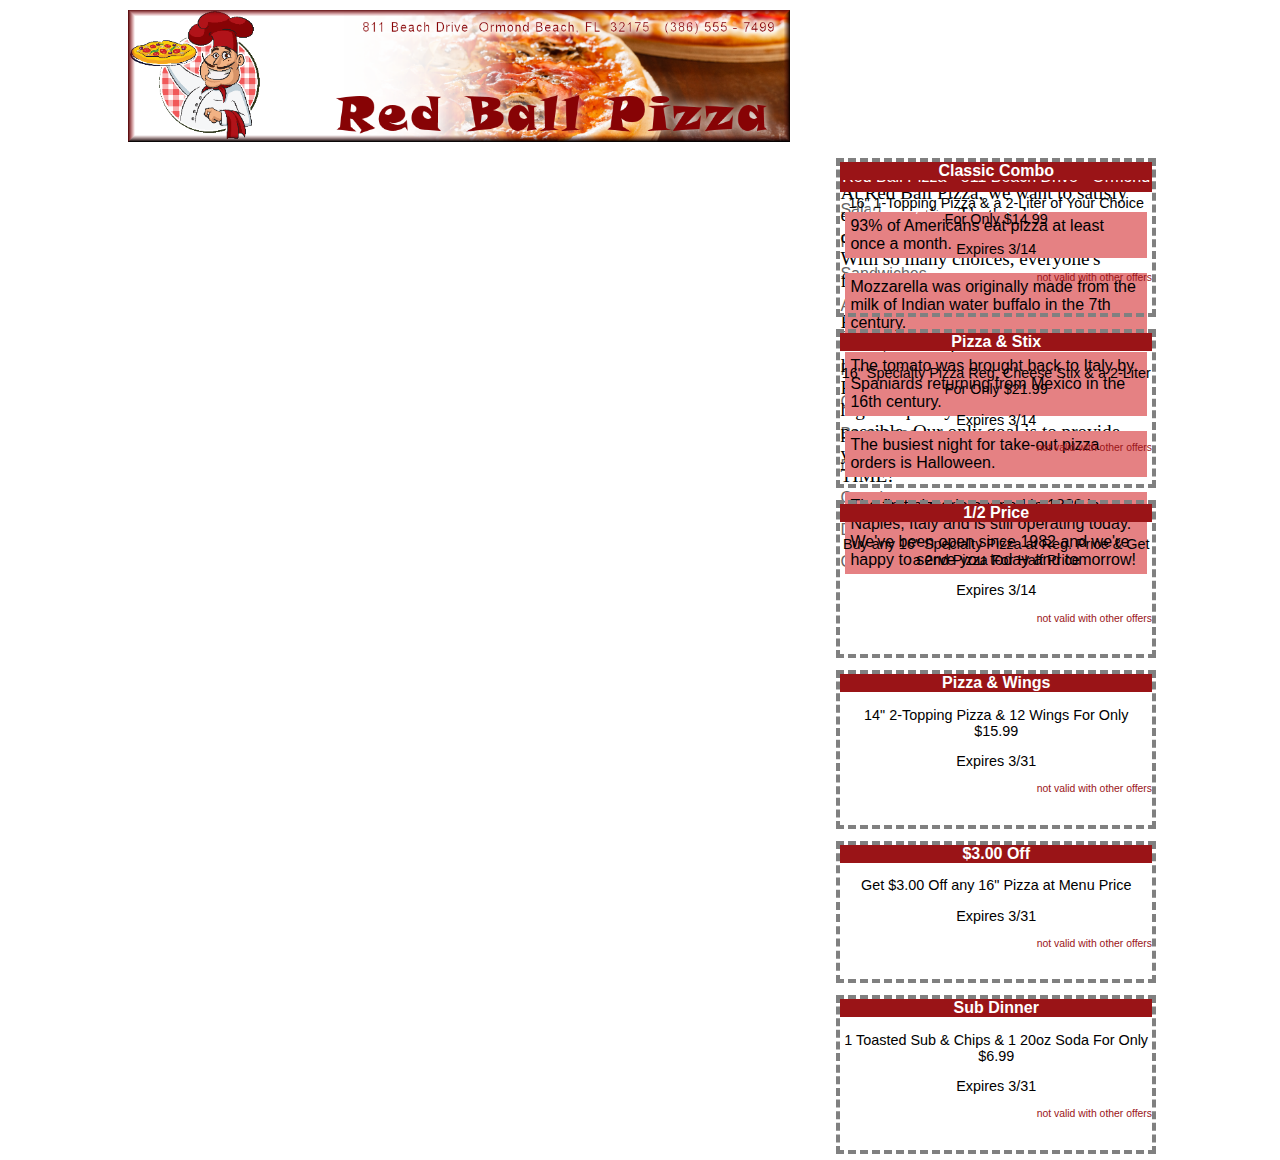
<file: forms/static/forms/MindTap - Cengage Learning_files/code3-4.html>
<!DOCTYPE html>
<!-- saved from url=(0053)https://intrinsic-perch-ldjo-8080.nt.run/code3-4.html -->
<html lang="en"><head><meta http-equiv="Content-Type" content="text/html; charset=UTF-8">
   <!--
   New Perspectives on HTML5 and CSS3, 8th Edition
   Tutorial 3
   Coding Challenge 4
   
   Author: Thomas Nelson
   Date:11/05/2020
   Filename: code3-4.html
   -->
   
   <title>Coding Challenge 3-4</title>
   <link href="./code3-4.css" rel="stylesheet">
<link href="./debug3-4.css" rel="stylesheet">
</head>
<body marginwidth="0" marginheight="0">
   <header>
      <img src="./redball.png" alt="Red Ball Pizza">
   </header>
   <nav class="horizontal">
      <ul>
         <li><a href="https://intrinsic-perch-ldjo-8080.nt.run/code3-4.html#">Home</a></li>
         <li><a href="https://intrinsic-perch-ldjo-8080.nt.run/code3-4.html#">Menu</a></li>
         <li><a href="https://intrinsic-perch-ldjo-8080.nt.run/code3-4.html#">Locations</a></li>
         <li><a href="https://intrinsic-perch-ldjo-8080.nt.run/code3-4.html#">Catering</a></li>
         <li><a href="https://intrinsic-perch-ldjo-8080.nt.run/code3-4.html#">About Us</a></li>
      </ul>
   </nav>
   <nav class="vertical">
      <ul>
         <li><a href="https://intrinsic-perch-ldjo-8080.nt.run/code3-4.html#">Pizza</a></li>
         <li><a href="https://intrinsic-perch-ldjo-8080.nt.run/code3-4.html#">Salad</a></li>
         <li><a href="https://intrinsic-perch-ldjo-8080.nt.run/code3-4.html#">Pasta</a></li>
         <li><a href="https://intrinsic-perch-ldjo-8080.nt.run/code3-4.html#">Sandwiches</a></li>
         <li><a href="https://intrinsic-perch-ldjo-8080.nt.run/code3-4.html#">Appetizers</a></li>
         <li><a href="https://intrinsic-perch-ldjo-8080.nt.run/code3-4.html#">Pocket Pizzas</a></li>
         <li><a href="https://intrinsic-perch-ldjo-8080.nt.run/code3-4.html#">Fish &amp; Shrimp</a></li>
         <li><a href="https://intrinsic-perch-ldjo-8080.nt.run/code3-4.html#">Chicken &amp; Wings</a></li>
         <li><a href="https://intrinsic-perch-ldjo-8080.nt.run/code3-4.html#">Beverages</a></li>
         <li><a href="https://intrinsic-perch-ldjo-8080.nt.run/code3-4.html#">Dessert</a></li>
         <li><a href="https://intrinsic-perch-ldjo-8080.nt.run/code3-4.html#">Catering</a></li>
         <li><a href="https://intrinsic-perch-ldjo-8080.nt.run/code3-4.html#">Download Menu</a></li>
         <li><a href="https://intrinsic-perch-ldjo-8080.nt.run/code3-4.html#">Catering Menu</a></li>
      </ul>
   </nav>
   <article>
      <p>At Red Ball Pizza, we want to satisfy every appetite. That's 
         why our menu contains a variety of different items. With 
         so many choices, everyone's favorites are available! </p>
      <p> Red Ball Pizza is NOT a franchise, a chain, or a corporation. 
         It is 100% locally owned and operated. Red Ball Pizza is 
         devoted to providing the highest quality and the best service 
         possible. Our only goal is to provide you with a great 
         pizza … EVERY TIME! </p>
   </article>
   <section>
      <div>
         <h1>Classic Combo</h1>
         <p>16" 1-Topping Pizza
            &amp; a 2-Liter of Your Choice
            For Only $14.99 </p>
         <p>Expires 3/14</p>
         <p>not valid with other offers</p>
      </div>
      <div>
         <h1>Pizza &amp; Stix</h1>
         <p>16" Specialty Pizza
            Reg. Cheese Stix &amp; a 2-Liter
            For Only $21.99 </p>
         <p>Expires 3/14</p>
         <p>not valid with other offers</p>
      </div>
      <div>
         <h1>1/2 Price</h1>
         <p>Buy any 16" Specialty Pizza
            at Reg. Price &amp; Get a 2nd
            Pizza For Half Price </p>
         <p>Expires 3/14</p>
         <p>not valid with other offers</p>
      </div>
      <div>
         <h1>Pizza &amp; Wings</h1>
         <p>14" 2-Topping Pizza 
            &amp; 12 Wings
            For Only $15.99 </p>
         <p>Expires 3/31</p>
         <p>not valid with other offers</p>
      </div>
      <div>
         <h1>$3.00 Off</h1>
         <p>Get $3.00 Off
            any 16" Pizza at
            Menu Price </p>
         <p>Expires 3/31</p>
         <p>not valid with other offers</p>
      </div>
      <div>
         <h1>Sub Dinner</h1>
         <p>1 Toasted Sub &amp; Chips
            &amp; 1 20oz Soda
            For Only $6.99 </p>
         <p>Expires 3/31</p>
         <p>not valid with other offers</p>
      </div>
   </section>
   <aside>
      <h1>Pizza Pizzazz</h1>
      <ul>
         <li>93% of Americans eat pizza at least once a month.</li>
         <li>Mozzarella was originally made from the milk of Indian 
            water buffalo in the 7th century.</li>
         <li>The tomato was brought back to Italy by Spaniards returning 
            from Mexico in the 16th century.</li>
         <li>The busiest night for take-out pizza orders is
            Halloween.</li>
         <li>The first pizzeria opened in 1830 in Naples, Italy and is
            still operating today. We've been open since 1982 and 
            we're happy to serve you today and tomorrow!</li>
      </ul>
   </aside>
   <footer>
      Red Ball Pizza •
      811 Beach Drive •
      Ormond Beach, FL  32175 •
      (386) 555 - 7499
   </footer>


<style>.tb_button {padding:1px;cursor:pointer;border-right: 1px solid #8b8b8b;border-left: 1px solid #FFF;border-bottom: 1px solid #fff;}.tb_button.hover {borer:2px outset #def; background-color: #f8f8f8 !important;}.ws_toolbar {z-index:100000} .ws_toolbar .ws_tb_btn {cursor:pointer;border:1px solid #555;padding:3px}   .tb_highlight{background-color:yellow} .tb_hide {visibility:hidden} .ws_toolbar img {padding:2px;margin:0px}</style></body></html>
</file>
<file: forms/static/forms/MindTap - Cengage Learning_files/code3-4.css>
@charset "utf-8";

/*
   New Perspectives on HTML5 and CSS3, 8th Edition
   Tutorial 3
   Coding Challenge 4

   Author: Thomas Nelson
   Date:   11/05/2020
   
   Filename: code3-4.css

*/

body {
   font-family: Gotham, "Helvetica Neue", Helvetica, Arial, "sans-serif";
}

ul {
   margin: 0;
   padding: 0;
}

li {
   list-style-type: none;
}

nav.horizontal {
   background-color:rgba(154,20,23,1.00);
   height: 30px;
}

nav.horizontal a {
   color: white;
}
nav.vertical ul {
   line-height: 2em;
}

article p {
   font-size: 1.2em;
   font-family: Baskerville, "Palatino Linotype", Palatino, "Century Schoolbook L", "Times New Roman", "serif";
}
aside ul li {
   margin: 15px 5px;
   background-color:rgba(229,129,131,1.00);
   padding: 5px;
}

a {
   text-decoration: none;
   color: rgb(101, 101, 101);
}

section div h1 {
   font-size: 1em;
   text-align: center;
   background-color:rgba(154,20,23,1.00);
   color: white;
   margin: 0;
}

section div {
   padding-bottom: 20px;
}
section div p {
   font-size: 0.9em;
   text-align: center;
}

section div p:last-of-type {
   font-size: 0.65em;
   text-align: right;
   color:rgba(154,20,23,1.00); 
}

aside h1 {
   text-align: center;
   font-size: 1.2em;
   font-weight: normal;
}

footer {
   text-align: center;
   color: white;
   font-size: 1em;
   height: 30px;
   line-height: 30px;
   
   background-color:rgba(154,20,23,1.00);   
}
</file>
<file: forms/static/forms/MindTap - Cengage Learning_files/debug3-4.css>
@charset "utf-8";

/*
   New Perspectives on HTML5 and CSS3, 8th Edition
   Tutorial 3
   Coding Challenge 4

   Author: Thomas Nelson
   Date:   11/05/2020
   
   Filename: debug3-4.css

*/

/* Page Body Styles */
body {
   width: 90%;
   min-width: 600px;
   max-width: 1024px;
   margin: 10px auto;
   
   display: grid;
   grid-template-columns: 200px auto         200px; 
   grid-template-areas: "header header       header";
                        'link link link';
                        'nav main side';
                        'nav coupons         side';
                        'footer footer       footer';
   grid-gap: 10px 25px;
}

/* Grid Areas */
header {grid-area: header;}
nav.horizontal {grid-area: link;}
nav.vertical {grid-area: nav;}
article {grid-area: main;}
section {grid-area: section;}
aside {grid-area: aside;}
footer {grid-area: footer;}

/* Image Styles */
header img {
   display: block;
   width: 100%;
}

/* Horizontal Navigation List Styles */
nav.horizontal ul {
   width: 100%;
   display: grid;
   grid-template-columns: repeat(5 1fr);
}
nav.horizontal ul li {
   display: block;
   text-align: center;
}

/* Coupon Section Styles */
section {
   display: grid;
   grid-template-columns: repeat(3 1fr);
   grid-gap: 20px;
}

section div {
   outline: 4px dashed gray;
   position: relative;
}

section div p.last-of-type {
   position: absolute;
   bottom: 1px;
   right:5px;
   
}
</file>
